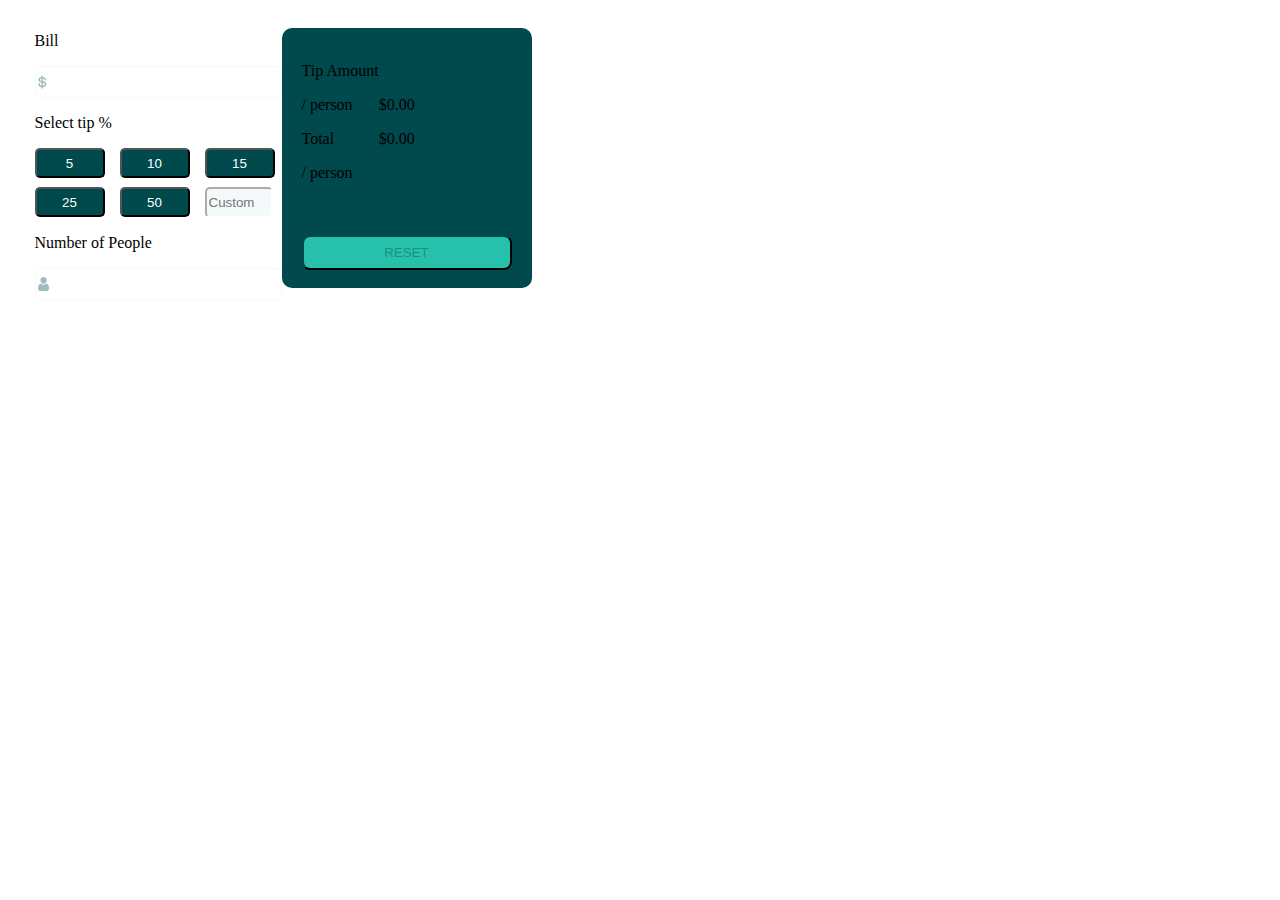
<file: kalkulator/index.html>
<!DOCTYPE html>
<html lang="en">
  <head>
    <meta charset="UTF-8" />
    <meta name="viewport" content="width=device-width, initial-scale=1.0" />
    <title>Tip calculator app</title>
    <link href="style.css" rel="stylesheet" type="text/css" />
    <link rel="preconnect" href="https://fonts.googleapis.com"><link rel="preconnect" href="https://fonts.gstatic.com" crossorigin><link href="https://fonts.googleapis.com/css2?family=Space+Mono:wght@700&display=swap" rel="stylesheet">
  </head>
  <body>
    <style>
    .invalid{
      border-color: red;
      outline-color: hsl(0, 100%, 50%);}
    .invalid:focus-within{
      outline-color: hsl(0, 100%, 50%);
      text-align: end;}
      #error{color: red;
      padding-left: 35px;}
      </style>
    <div class="container">
      <div class="block_select">
        <div class="block_input">
          <p class="text_dark">Bill</p>
         <input onkeyup="checkParams()" class="input_value" id="orderPrice" type="text"  > 
          
        </div>
        <p class="text_dark">Select tip %</p>
        
        <div class="container_button">
         <input onkeyup="checkParams()" type="button" value="5" class="block_button" id="five" placeholder="5%"> 
           <input onkeyup="checkParams()" type="button" value="10" class="block_button" id="10%">
           <input onkeyup="checkParams()" type="button" value="15" class="block_button" id="15%">
           <input onkeyup="checkParams()" type="button" value="25" class="block_button" id="25%">
           <input onkeyup="checkParams()" type="button" value="50" class="block_button" id="50%">
           <input onkeyup="checkParams()"  id="Custom" placeholder="Custom"></input>
        </div>
        <div class="block_inputPeople">
          <p class="text_dark">Number of People      <span id="error"></span></p>
          <input  onkeyup="checkParams()" class="input_number" id="peopleNumber" type="text">
        </div>
      </div>
      <div class="block_result">
        <div class="result_block">
          <div class="result_tip">
            <p>Tip Amount</p>
            <p class="person">/ person</p>
          </div>
          <div class="result_total">
            <p>Total</p>
            <p class="person">/ person</p>
          </div>
        </div>
        <div class="result_summ">
          <p id="summ_1">$0.00</p>
          <p id="summ_2">$0.00</p>
        </div>
        <div class="result_button">
          <input onkeyup="checkParams()" type="button" id="submit" class="result_reset" value="RESET" disabled></div>
      </div>
    </div>
    
    <script src="/kalkulator/script.js"></script>
  </body>
</html>
</file>
<file: kalkulator/style.css>
.container{
    padding: auto;
    width: 550px;
    height: 300px;
    border-radius: 15px ;
    background-color: #ffffff;
    display: flex;
    align-items: center;
    align-content: center;
    justify-content: center;}

    .block_result{
        display: flex;
        flex-wrap:wrap;
        align-items: center;
        width: 230px;
        height: 260px;
        border-radius: 10px;
        background-color: hsl(183, 100%, 15%);
        padding-left: 20px;
    }
    .result_reset{
        width: 210px;
        height: 35px;
        background-color: hsl(172, 67%, 45%);
        border-radius: 8px;
        border-color:  hsl(183, 100%, 15%);
    }

    .block_button{
        color: hsl(0, 0%, 100%);
        background-color: hsl(183, 100%, 15%) ;
        border-radius: 5px;
        width: 70px;
        height: 30px;
    }
    
    .container_button{
        display: grid;
        grid-template-columns: 1fr 1fr 1fr;
        grid-template-rows: 1fr 1fr;
        gap: 8px;
    }

    .input_value{
        color: hsl(183, 100%, 15%);
        font-size: medium;
        border: 1px solid rgb(245, 242, 242);
        padding: 5px 5px 5px 40px;
        height: 20px;
        width: 200px;
        background: url(img/icon-dollar.svg) no-repeat 2px 8px;
        background-size: auto 45%;
        border-radius: 5px;
        border-style: solid;
        border-color:hsl(189, 41%, 97%) ;
        text-align: end;
    }

    .input_number{
        border: 1px solid rgb(253, 253, 253);
        padding: 5px 5px 5px 40px;
        width: 200px;
        height: 20px;
        background: url(img/icon-person.svg) no-repeat 2px 8px;
        background-size: auto 45%;
        text-align: end;
        border-radius: 5px;
        border-style: solid;
        border-color:hsl(189, 41%, 97%) ;
    }

    #Custom{
        height: 25px;
        width: 60px;
        background-color: hsl(189, 41%, 97%) ;
        border-radius: 5px;
        border-color: #ffffff;
    }
</file>
